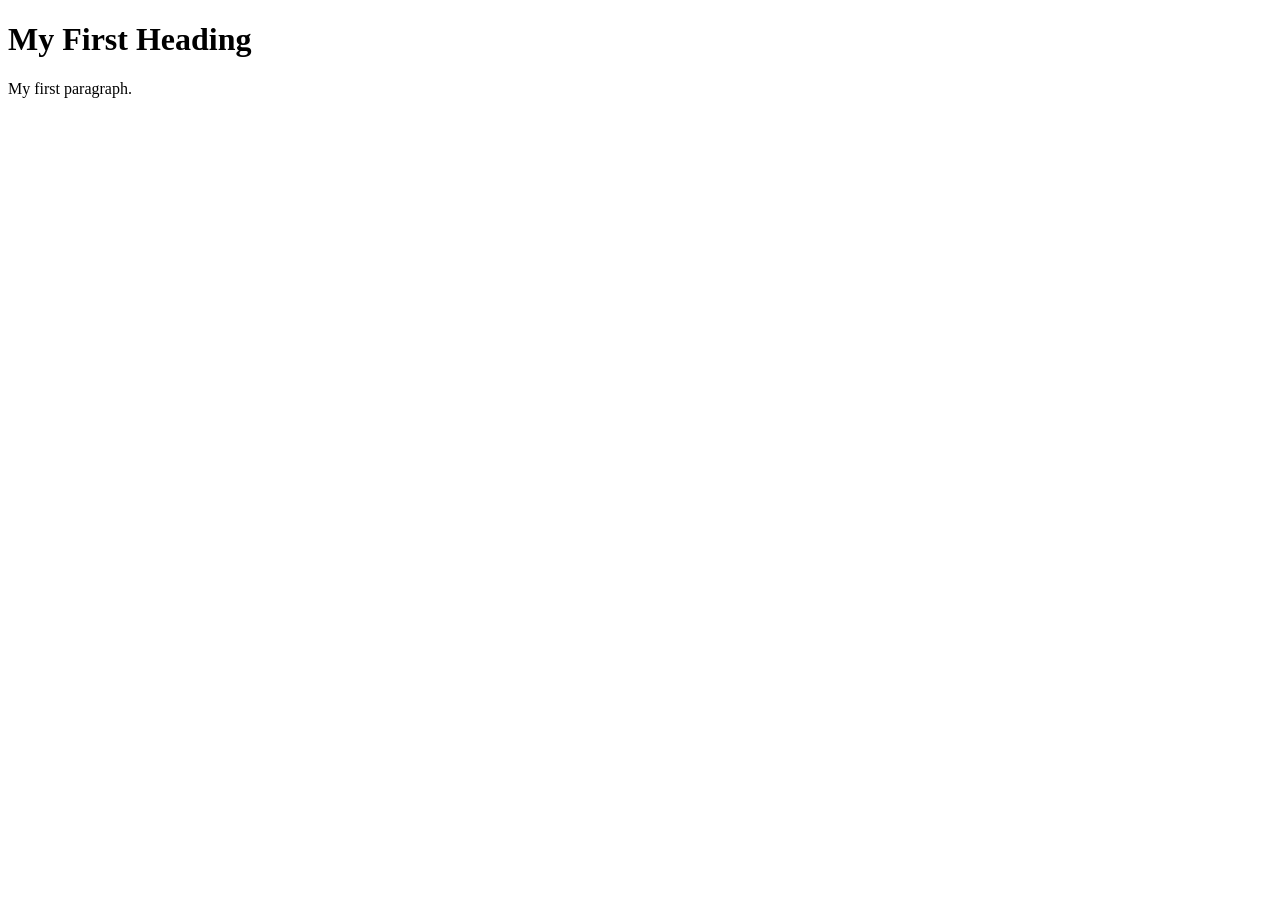
<file: Example1.html>
<!DOCTYPE html>
<html>

<!-- Richard Davies, Data Science -->

<!-- CODING LESSON NUMBER 1 -->
<!-- Commenting your code is vital, vital, vital -->

<!-- This is how you add comments to HTML -->

<!-- You can also include
multi - line comments
if you find that useful -->

<!-- To turn text into a comment, use the=is short-cut: CTRL & the "/" key (command + "/" on Mac)-->


<!-- HOW HTML WORKS - THE BASICS -->
<!-- HTML files have two fundamental parts. (1) The head, (2) The body -->

<!-- The head contains things that you do not see on the page -->

<head>
    <title>Page Title</title>
</head>

<!-- The body contains thigs you see -->
<!-- Most elements both open and close, with the content in the middle -->
<!-- Indenting is optional, but helps with readability -->
<body>
    <h1>My First Heading</h1>
    <p>My first paragraph.</p>
</body>
</html>
</file>
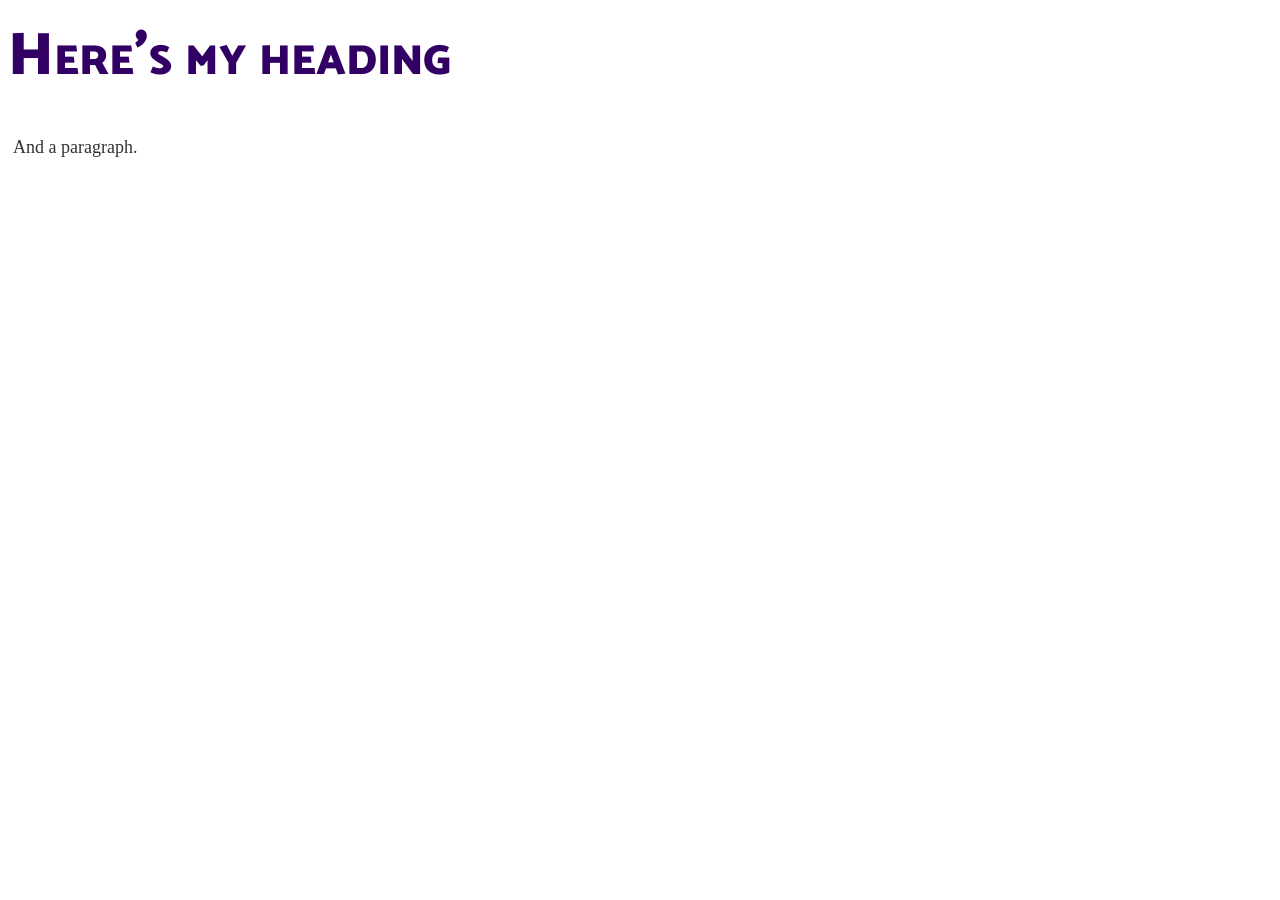
<file: Example2.html>
<!DOCTYPE html>

<!-- Richard Davies, Data Science -->

<html>

<head>
    <title>Richard's Second Example</title>

<!-- Link to my CSS file -->
<!-- The link needs to point to the CSS file, so it needs to be in the right place -->
    <link rel="stylesheet" href="Example2.css">
</head>


<body>

<h1>Here's my heading</h1>
<p>And a paragraph.</p>

</body>
</html>
</file>
<file: Example2.css>
/* Richard Davies */
/* Data Science */

/* This is a comment in CSS */

/* This is a 
multi line comment */

/* CSS files can be used to access e.g. fonts */
@import url('https://fonts.googleapis.com/css2?family=Catamaran:wght@900&display=swap');


/* Format my paragraph */
p {
	font-size: 18px;
	margin: 5px 5px;
	line-height: 22.4px;
	color: #323232;
}

/* Format my heading */
h1 {
	font-family: "Catamaran";
	font-variant: small-caps;
	font-size: 60px;
	color: #320064;
	font-weight: 900;
	margin: 0px 0px 30px 0px;
}
</file>
